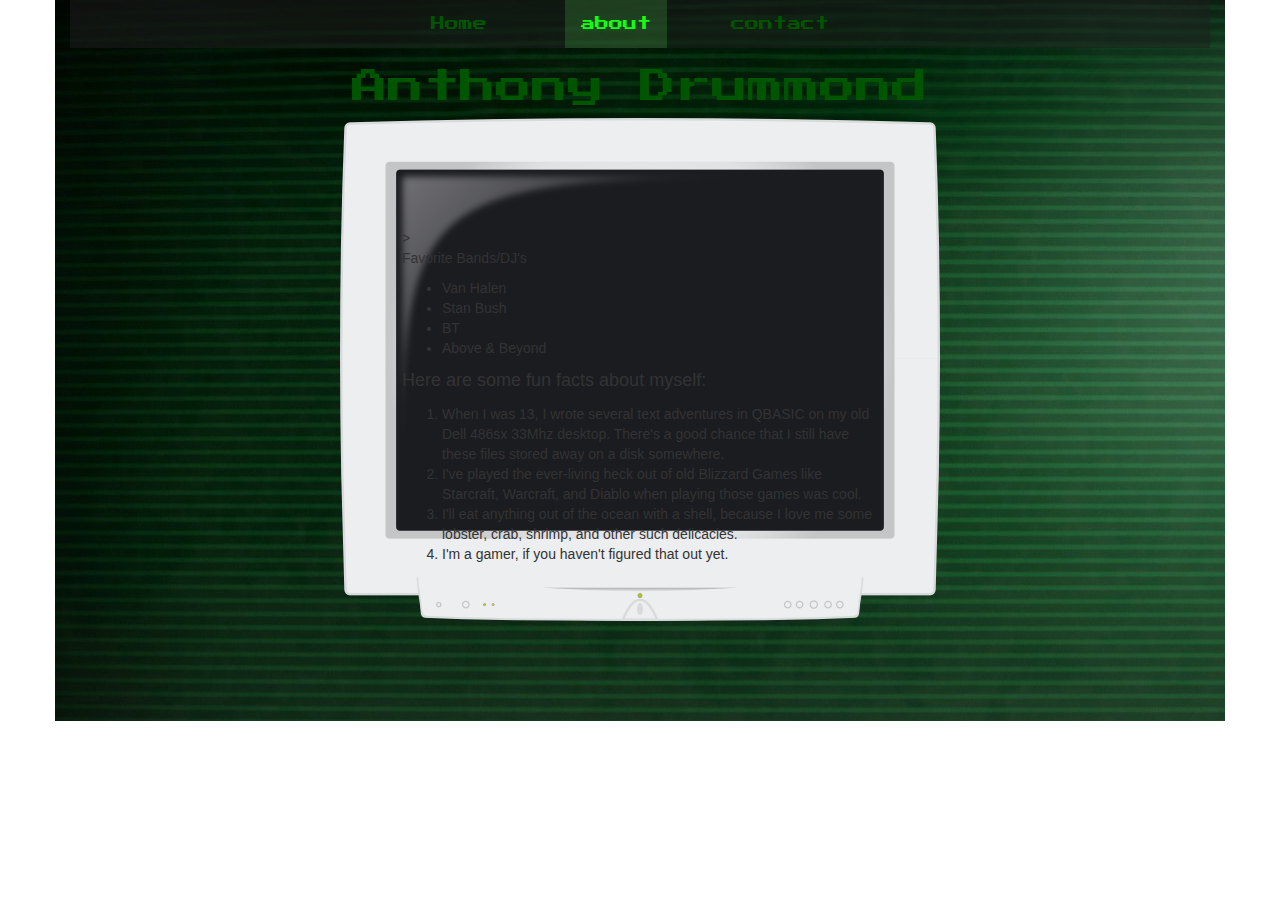
<file: about.html>
<!DOCTYPE html>
<html>
<header>
	<title>Anthony Drummond's Portfolio</title>
	
	<link rel="stylesheet" type="text/css" href="./stylesheet.css">
  <link href="https://fonts.googleapis.com/css?family=Press+Start+2P|Inconsolata" rel="stylesheet">
  <link rel="stylesheet" href="//maxcdn.bootstrapcdn.com/bootstrap/3.3.1/css/bootstrap.min.css"/>
	
	<meta charset="UTF-8">
	<meta name="description" content="Portfolio Site">
	<meta name="keywords" content="Portfolio">
	<meta name="author" content="Anthony Drummond">
	<meta name="viewport" content="width=device-width, initial-scale=1.0">
	<meta http-equiv="refresh" content="60">
	
</header>

<body>
<div class="container">
  <ul class="nav_bar">
    <li><a href="index.html">Home</a></li>
    <li><a class="active" href="javascript:;">about</a></li>
    <li><a href="contact.html">contact</a></li>
  </ul>
  
  <div class="header" id="name-head">
    <h1 class="site_header">Anthony Drummond</h1>
  </div>

  <div class="main_content">
    <div class="screen">
      <p><div class="cursor">&gt; </div><br>Favorite Bands/DJ's</p>
      <ul>
        <li>Van Halen</li>
        <li>Stan Bush</li>
        <li>BT</li>
        <li>Above &amp; Beyond</li>
      </ul>
      <p>Here are some fun facts about myself:</p>
      <ol>
        <li>When I was 13, I wrote several text adventures in QBASIC on my old Dell 486sx 33Mhz desktop. There's a good chance that I still have these files stored away on a disk somewhere.</li>
        <li>I've played the ever-living heck out of old Blizzard Games like Starcraft, Warcraft, and Diablo when playing those games was cool.</li>
        <li>I'll eat anything out of the ocean with a shell, because I love me some lobster, crab, shrimp, and other such delicacies.</li>
        <li>I'm a gamer, if you haven't figured that out yet.</li>
      </ol>
    </div>
  </div>
  
  <div class="extra_space">
  </div>
</body>
</html>
</file>
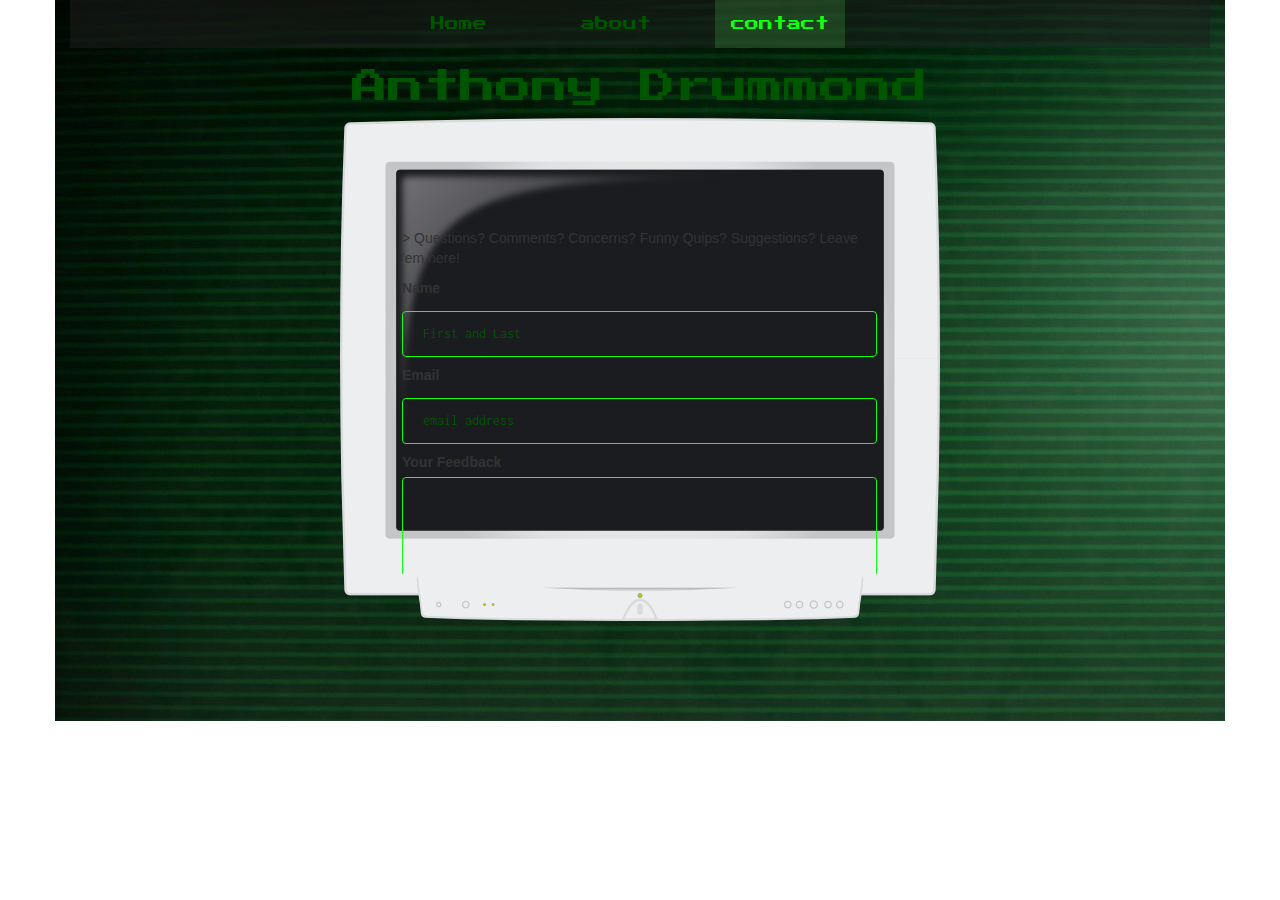
<file: contact.html>
<!DOCTYPE html>
<html>
<header>
	<title>Anthony Drummond's Portfolio</title>
	
	<link rel="stylesheet" type="text/css" href="./stylesheet.css">
  <link href="https://fonts.googleapis.com/css?family=Press+Start+2P|Inconsolata" rel="stylesheet">
  <link rel="stylesheet" href="//maxcdn.bootstrapcdn.com/bootstrap/3.3.1/css/bootstrap.min.css"/>
	
	<meta charset="UTF-8">
	<meta name="description" content="Portfolio Site">
	<meta name="keywords" content="Portfolio">
	<meta name="author" content="Anthony Drummond">
	<meta name="viewport" content="width=device-width, initial-scale=1.0">
	<meta http-equiv="refresh" content="60">
	
</header>

<body>
  <div class="container">

    <ul class="nav_bar">
      <li><a href="index.html">Home</a></li>
      <li><a href="about.html">about</a></li>
      <li><a class="active" href="javascript:;">contact</a></li>
    </ul>
  
    <div class="header" id="name-head">
      <h1 class="site_header">Anthony Drummond</h1>
    </div>
    <div class="main_content">
      <div class="screen">
      <p><div class="cursor">&gt; </div>Questions? Comments? Concerns? Funny Quips? Suggestions? Leave 'em here!</p>
        <div>
          <form action="submit">
            <label for="fname">Name</label>
            <input type="text" id="fname" name="firstname" placeholder="First and Last">

            <label for="lname">Email</label>
            <input type="text" id="lname" name="lastname" placeholder="email address">
            
            <label for="text">Your Feedback</label>
            <textarea id="text"></textarea>
          
            <input type="submit" value="Submit">
          </form>
        </div>
      </div>
    </div>
    
    <div class="extra_space">
    </div>
  
  </div>
  
</body>
</html>
</file>
<file: stylesheet.css>
body {
  color: #1F1;
  text-align: left;
  font-family: 'Inconsolata', monospace;
  font-size: 18px;
  margin: 0;
}

body background-image {
  opacity: .5;
}


.nav_bar {
  display: flex;
  position: sticky;
  top: 0;
  z-index: 100;
  width: 100%;
  background-color: rgba(30, 30, 30, .5);
  font-family: "Press Start 2P";
}

ul {

}

ul.nav_bar {
  list-style-type: none;
  margin: 0;
  padding: 0;
  overflow: hidden;
  flex-wrap: wrap;
  justify-content: center;

  /* background-color: #333; */
}

ul.nav_bar li {
  width: 150px;
  justify-content: center;
}

ul.nav_bar li a {
  display: inline-block;
  color: #005500;
  text-align: center;
  padding: 14px 16px;
  text-decoration: none;
  transition: text-shadow .5s ease-in-out, color .5s ease-in-out;
}

ul.nav_bar li a:hover:not(.active) {
  color: #1F1;
  text-shadow: 2px 2px 3px black;
}

/* ul.nav_bar li:hover {
  color: #1F1;
} */

ul.nav_bar li a.active {
  background-color: rgba(76, 175, 76, 0.25);
  color: #1F1;
}

ul.nav_bar li.right {

}

p {
  font-size: 18px;
}

h1 {
}

h2 {
}

a {
}


#name-head {
  color: #005500;
  font-family: 'Press Start 2P', monospace;
  font-size: 24px;
  text-shadow:0px 0px 0px black;
  text-align: center;
  transition: text-shadow .5s ease-in-out, font-size .5s ease-in-out, color .5s ease-in-out;
}

#name-head:hover {
  color: #1F1;
  /* font-size: 50px; */
  text-shadow: 4px 4px 6px black;
}

.nav {
  color: #1F1;
  min-width: 100px;
  font-family: "Press Start 2P";
}


.container {
  background-image: url("terminal_1.png");
}

.site_header {
}

.main_content {
  display: block;
  margin: auto;
  background-image: url("crt_monitor.png");
  width: 600px;
  height: 503px;
  align-content: center;
  position: relative;
  box-sizing: border-box;
  padding: 54px 58px 0px 62px;
}

img {
  border: solid 1px #1F1;
  border-radius: 4px;
  box-shadow: 5px 10px #005500;
  width: 90%;
  min-height: 150px;
  display: block;
  margin: 20px 5px;
}

.screen {
  overflow-y: auto;
  overflow-x: hidden;
  max-height: 356px;
  
}

::placeholder {
  color: #005500;
  font-family: "Inconsolata", monospace;
}


input[type=text], select {
    width: 99%;
    padding: 12px 20px;
    margin: 8px 0;
    display: inline-block;
    border: 1px solid #1F1;
    border-radius: 4px;
    box-sizing: border-box;
    background-color: rgba(0, 0, 0, 0);
    color: #1F1;
    font-family: "Inconsolata", monospace;
}

input[type=submit] {
    width: 99%;
    color: #1F1;
    padding: 14px 20px;
    margin: 8px 0;
    border: 1px solid #1F1;
    border-radius: 4px;
    cursor: pointer;
    background-color: rgba(0, 0, 0, 0);
    font-family: "Inconsolata", monospace;
}

textarea {
    width: 99%;
    height: 150px;
    padding: 14px 20px;
    box-sizing: border-box;
    border: 1px solid #1F1;
    border-radius: 4px;
    resize: none;
    background-color: rgba(0, 0, 0, 0);
    color: #1F1;
}

input[type=submit]:hover {
    background-color: #1F1;
    color: #000;
}

  
@keyframes cursorBlink {
  0% { color: #005500; }
  50% { color: #1F1; }
  100% { color: #005500; }  
}

.cursor {
  display: inline;
  animation-name: cursorBlink;
  animation-duration: 1s;
  animation-iteration-count: infinite;
}

.extra_space {
  height: 100px;

}

@media screen and (max-width: 600px){
    ul.nav_bar li {
      width: 100%;
      text-align: center;
    }
    
    #name-head {
      font-size: 16px;
}
</file>
